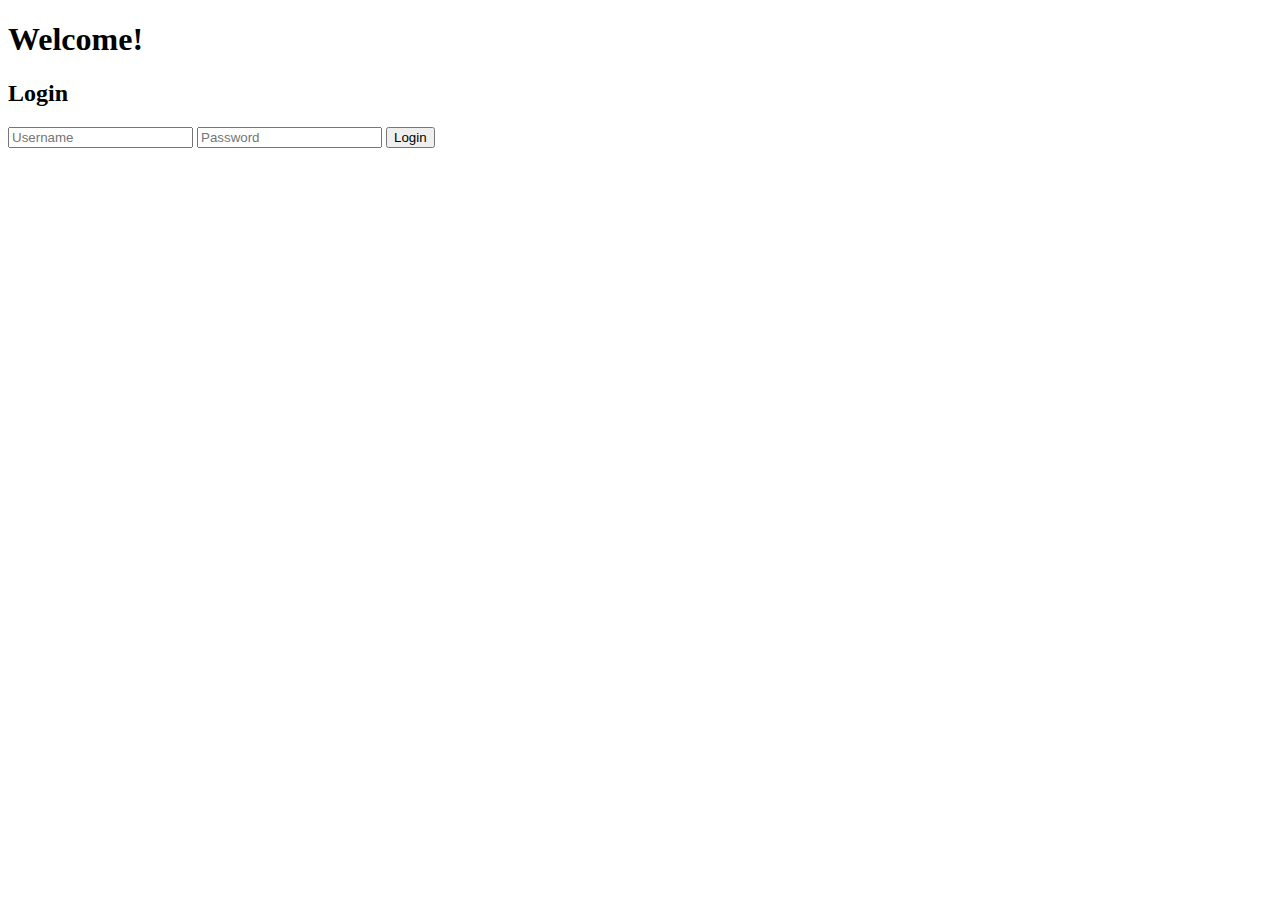
<file: templates/index.html>
<!DOCTYPE html>
<html lang="en">
<head>
    <!-- Google tag (gtag.js) -->
    <script async src="https://www.googletagmanager.com/gtag/js?id=G-DB33G935YG"></script>
    <script>
    window.dataLayer = window.dataLayer || [];
    function gtag(){dataLayer.push(arguments);}
    gtag('js', new Date());

    gtag('config', 'G-DB33G935YG');
    </script>
    <meta charset="UTF-8">
    <meta name="viewport" content="width=device-width, initial-scale=1.0">
    <title>Home</title>
    <script>
        async function login() {
            const username = document.getElementById("username").value;
            const password = document.getElementById("password").value;

            const formData = new FormData();
            formData.append("username", username);
            formData.append("password", password);

            const response = await fetch("/login", {
                method: "POST",
                body: formData,
            });

            if (response.ok) {
                const data = await response.json();
                localStorage.setItem("access_token", data.access_token);
                window.location.assign("/image/"); // Redirect to the /image/ page
            } else {
                alert("Login failed. Please check your username and password.");
            }
        }
    </script>
</head>
<body>
    <h1>Welcome!</h1>
    <h2>Login</h2>
    <div>
        <input type="text" id="username" placeholder="Username" required>
        <input type="password" id="password" placeholder="Password" required>
        <button onclick="login()">Login</button>
    </div>
</body>
</html>
</file>
